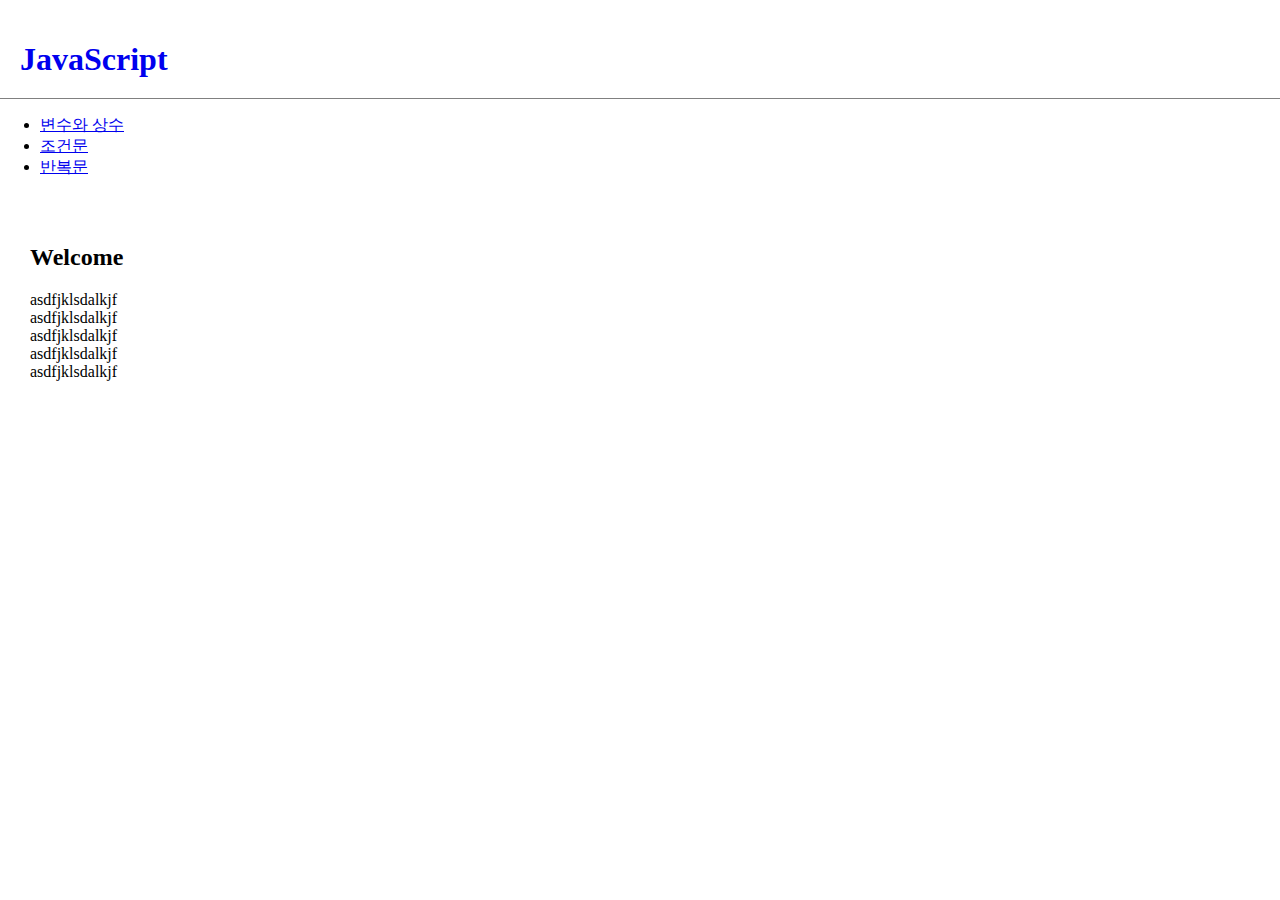
<file: index.html>
<!DOCTYPE html>
<html>
<head>
  <title>변수와 상수</title>
  <meta charset="utf-8">
  <meta name="author" contents="egoing">
  <link rel="stylesheet" href="style.css">
</head>
<body>
  <h1><a href="index.html">JavaScript</a></h1>
  <ul>
    <li><a href="1.html">변수와 상수</a></li>
    <li><a href="2.html">조건문</a></li>
    <li><a href="3.html">반복문</a></li>
  </ul>
  <article>
    <h2>Welcome</h2>
    asdfjklsdalkjf<br>

    asdfjklsdalkjf<br>
    asdfjklsdalkjf<br>
    asdfjklsdalkjf<br>
    asdfjklsdalkjf<br>
  </article>
</body>
</html>
</file>
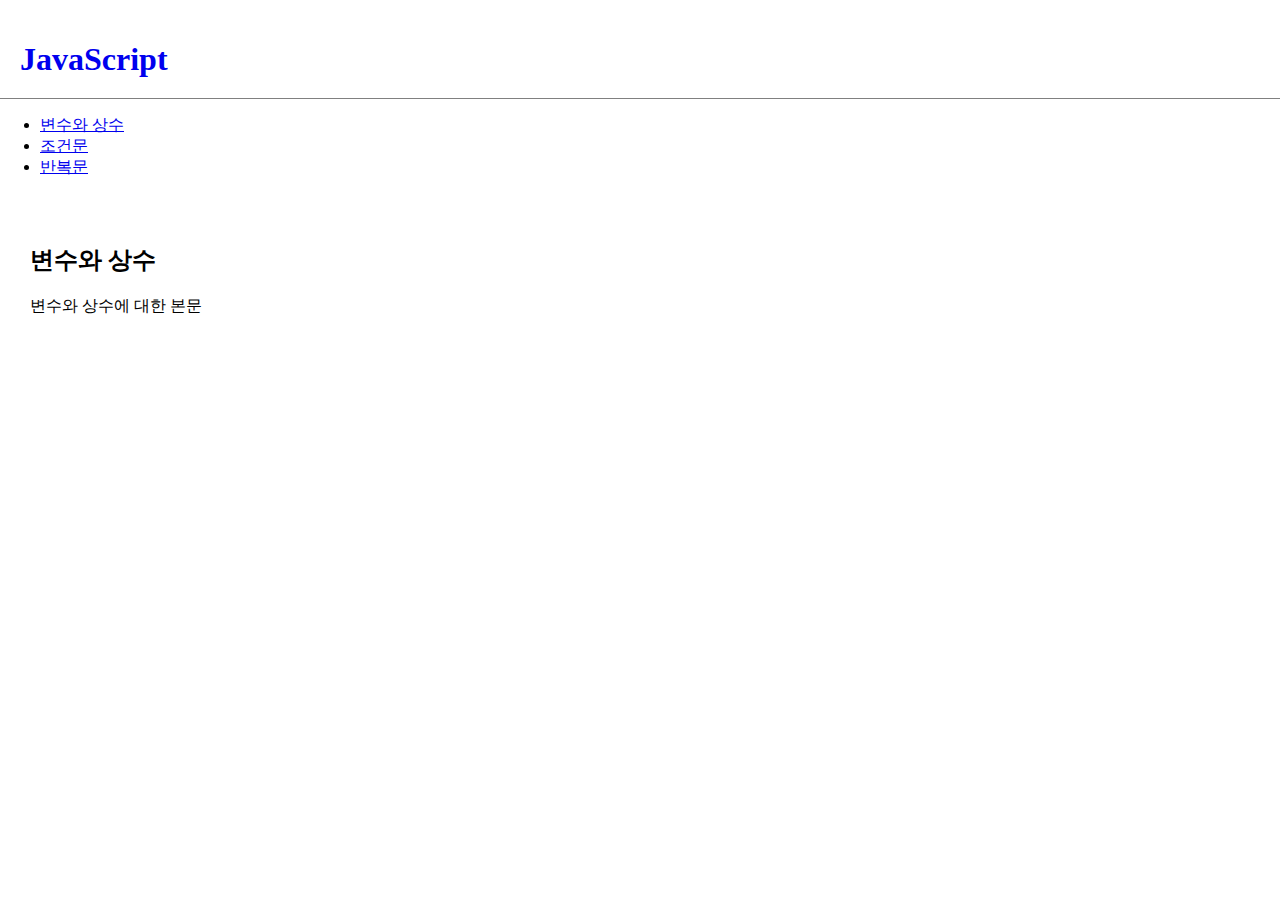
<file: 1.html>
<!DOCTYPE html>
<html>
<head>
  <title>변수와 상수</title>
  <meta charset="utf-8">
  <meta name="author" contents="egoing">
  <link rel="stylesheet" href="style.css">
</head>
<body>
  <h1><a href="index.html">JavaScript</a></h1>
  <ul>
    <li><a href="1.html">변수와 상수</a></li>
    <li><a href="2.html">조건문</a></li>
    <li><a href="3.html">반복문</a></li>
  </ul>
  <article>
    <h2>변수와 상수</h2>
    변수와 상수에 대한 본문
  </article>
</body>
</html>
</file>
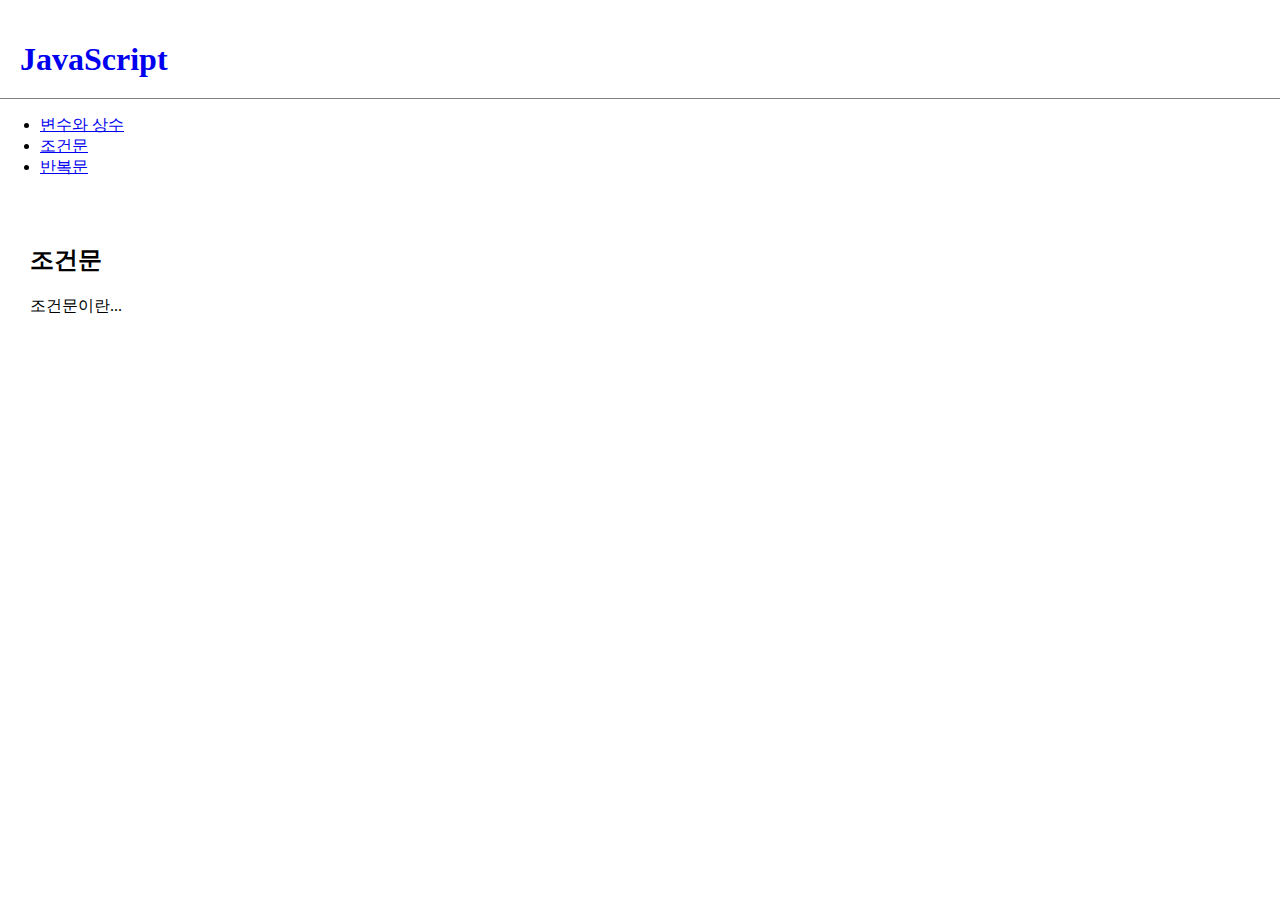
<file: 2.html>
<!DOCTYPE html>
<html>
<head>
  <title>변수와 상수</title>
  <meta charset="utf-8">
  <meta name="author" contents="egoing">
  <link rel="stylesheet" href="style.css">
</head>
<body>
  <h1><a href="index.html">JavaScript</a></h1>
  <ul>
    <li><a href="1.html">변수와 상수</a></li>
    <li><a href="2.html">조건문</a></li>
    <li><a href="3.html">반복문</a></li>
  </ul>
  <article>
    <h2>조건문</h2>
    조건문이란...
  </article>
</body>
</html>
</file>
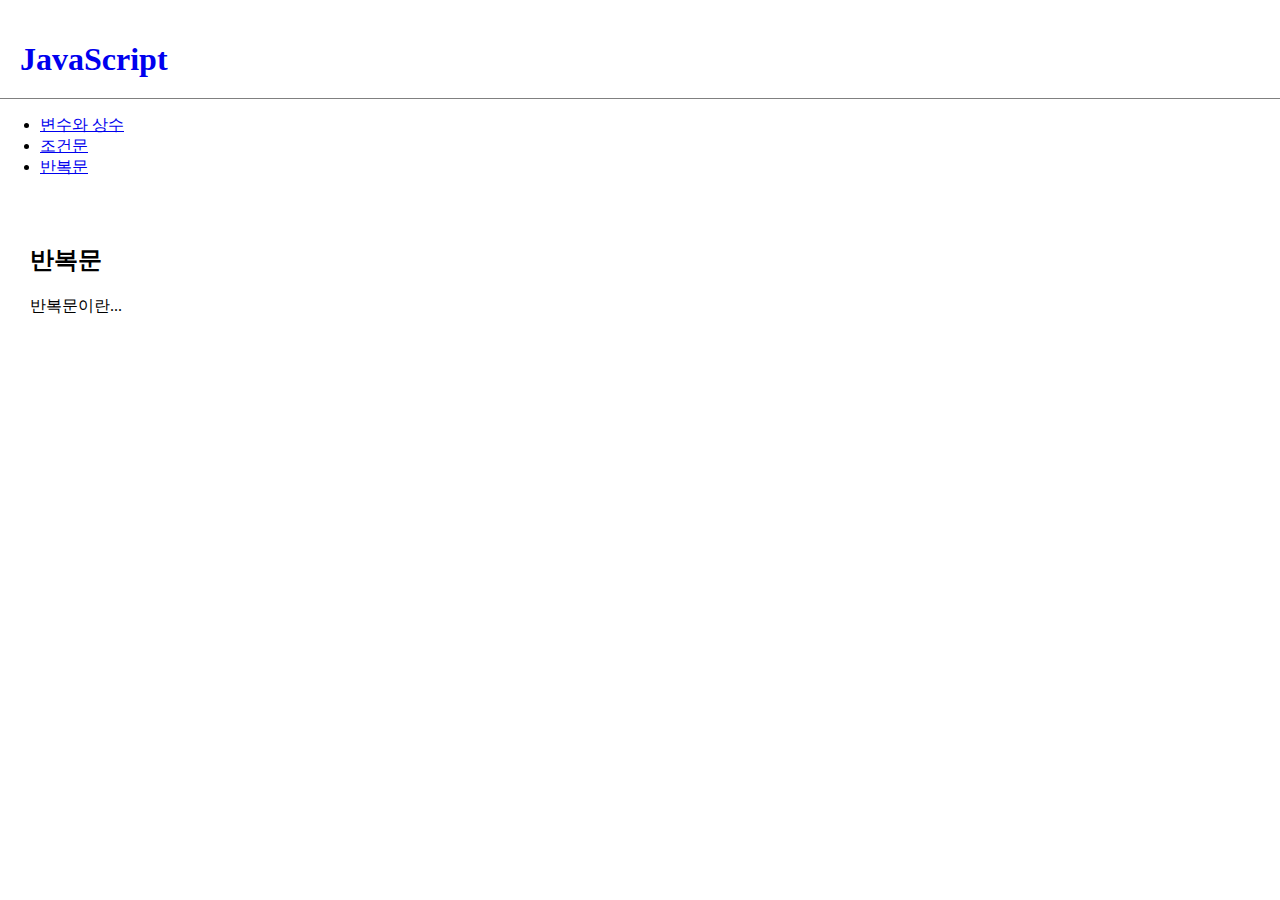
<file: 3.html>
<!DOCTYPE html>
<html>
<head>
  <title>변수와 상수</title>
  <meta charset="utf-8">
  <meta name="author" contents="egoing">
  <link rel="stylesheet" href="style.css">
</head>
<body>
  <h1><a href="index.html">JavaScript</a></h1>
  <ul>
    <li><a href="1.html">변수와 상수</a></li>
    <li><a href="2.html">조건문</a></li>
    <li><a href="3.html">반복문</a></li>
  </ul>
  <article>
    <h2>반복문</h2>
    반복문이란...
  </article>
</body>
</html>
</file>
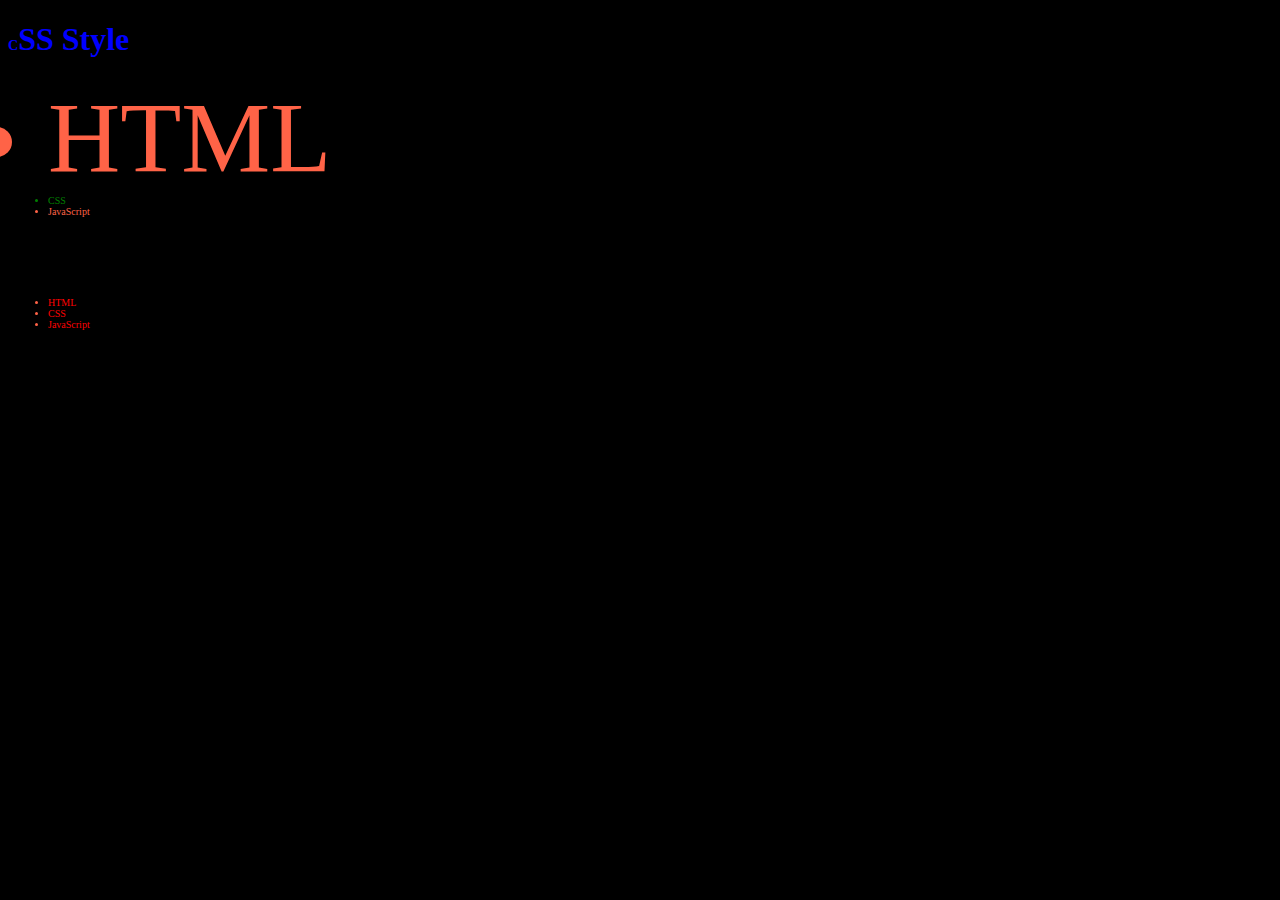
<file: css1.html>
<!DOCTYPE html>
<html>
  <head>
    <meta charset="utf-8">
    <title></title>
    <style>
      body {
        background-color: black;
      }
      li {
        color:tomato;
        font-size:10px;
      }
      .em {
        color:blue;
      }
      #strong{
        color:green;
      }
      .red_color{
        font-size:14px;
      }
    </style>
  </head>
  <body>
    <!-- 요거는 제목이예요. -->
    <h1 class="em"><span class="red_color">C</span>SS Style</h1>
    <ul>
      <li style="font-size:100px;">HTML</li>
      <li class="em" id="strong">CSS</li>
      <li>JavaScript</li>
    </ul>
    <h1>HTML Style</h1>
    <ul>
      <li><font color="red">HTML</font></li>
      <li><font color="red">CSS</font></li>
      <li><font color="red">JavaScript</font></li>
    </ul>
  </body>
</html>
</file>
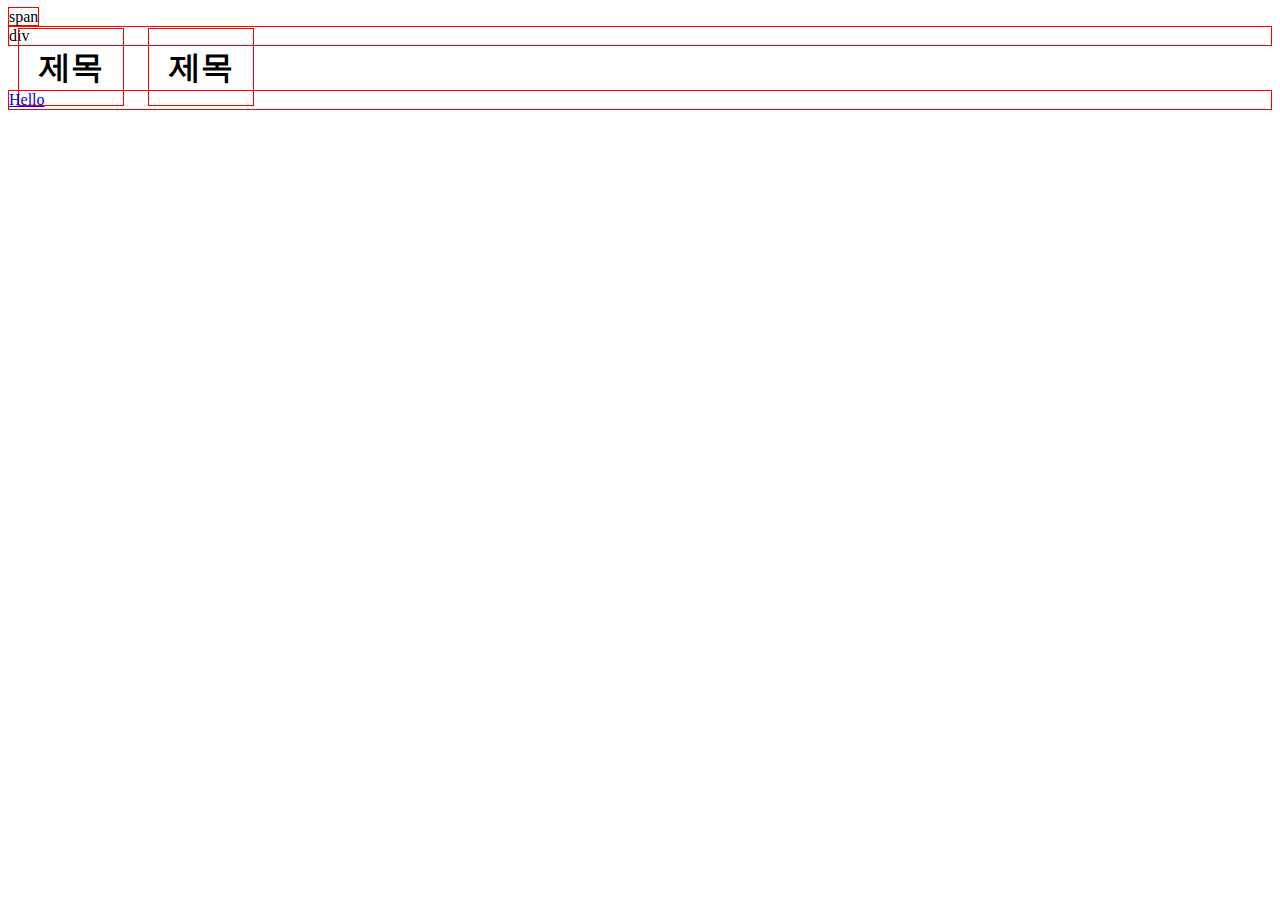
<file: css2.html>
<!DOCTYPE html>
<html>
  <head>
    <meta charset="utf-8">
    <title></title>
    <style>
      h1{
        border:solid red 1px;
        padding:20px;
        margin:10px;
        display: inline;
      }
      a{
        border:1px solid red;
        display: block;
      }
      span{
        border:1px solid red;
      }
      div{
        border:1px solid red;
      }
    </style>
  </head>
  <body>
    <span>span</span>
    <div>div</div>
    <h1>제목</h1>
    <h1>제목</h1>
    <a href="asdlkjgh">Hello</a>
  </body>
</html>
</file>
<file: style.css>
body{
  margin:0;
}
body.white{
  background-color: white;
  color:black;
}
body.black{
  background-color: black;
  color:white;
}
h1{
  border-bottom: 1px solid gray;
  padding:20px;
  margin-bottom:0;
}
h1 a{
  text-decoration: none;
}
nav ul{
  border-right:1px solid gray;
  width:100px;
  float:left;
  margin-top:0;
  padding-top:20px;
  height:1000px;
}
article{
  padding:30px;
  float:left;
  width:300px;
}
</file>
